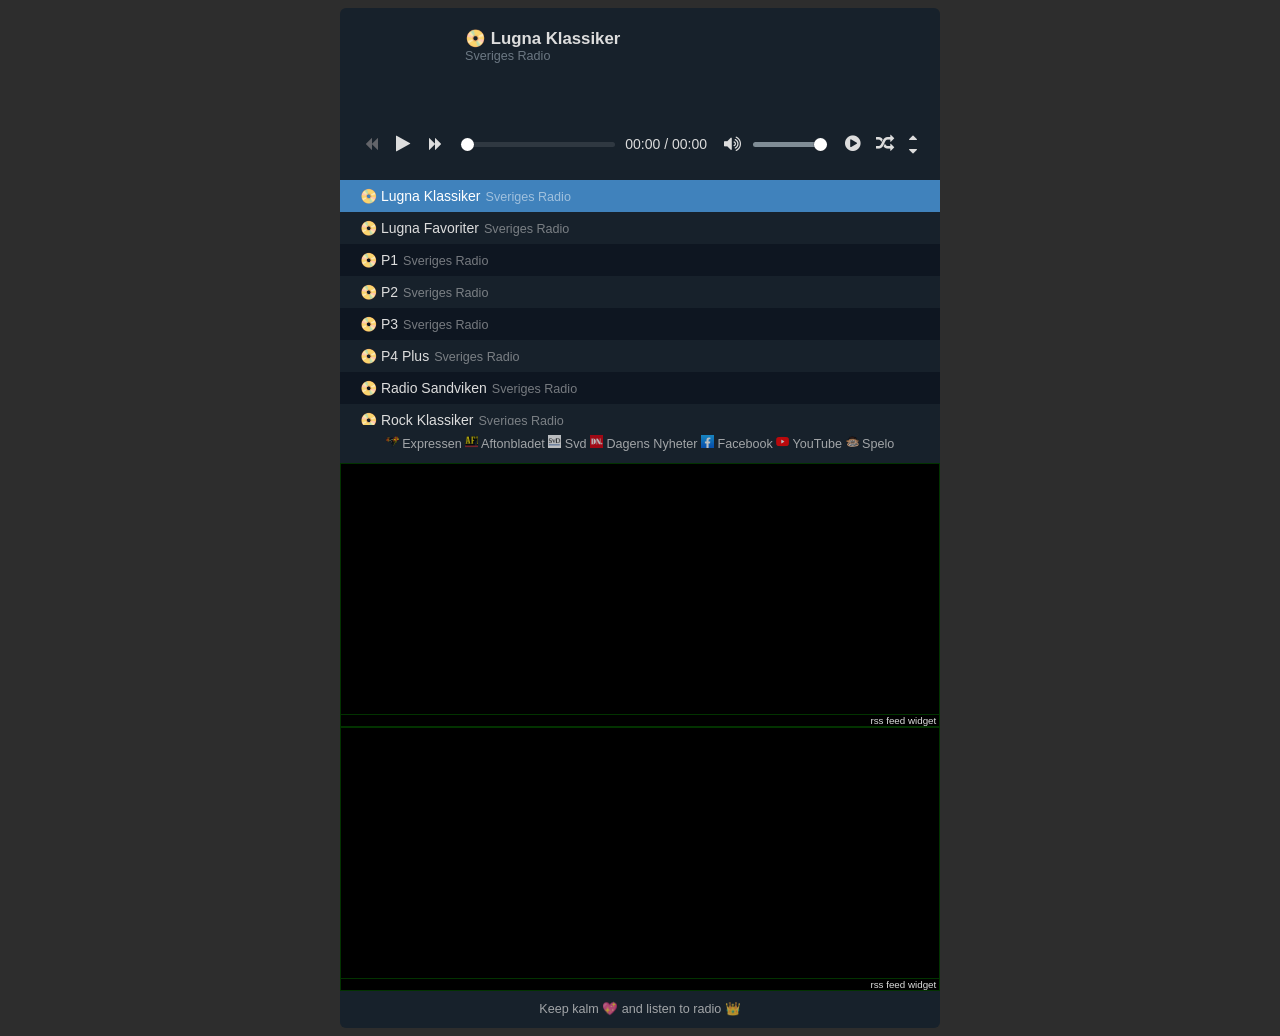
<file: live/index.html>
<html lang="en">
<head>

  <meta charset="UTF-8">
  


  <title>Radio</title>
  <!-- https://codepen.io/sekedus/pen/ExxjZEz -->
  
  
<style>
@import 'style.css';


input,button{outline:none;}
a,a:hover,a:visited{color:#ddd;text-decoration:none;}
.flex{display:-webkit-flex;display:flex;}
.flex-wrap{display:-webkit-flex;display:flex;-webkit-flex-wrap:wrap;flex-wrap:wrap;}
.flex-align{-webkit-align-items:center;align-items:center;}
.w-full{width:100%;}

/* HTML5 Audio Player with Playlist, source: https://codepen.io/sekedus/pen/ExxjZEz */
#simp button,#simp input,#simp img{border:0;}
#simp{max-width:600px;font-size:14px;font-family:"Segoe UI", Tahoma, sans-serif;text-align:initial;line-height:initial;background:#17212b;color:#ddd;margin:0 auto;border-radius:6px;overflow:hidden;}
#simp .simp-album{padding:20px 25px 5px;}
#simp .simp-album .simp-cover{margin-right:20px;}
#simp .simp-album .simp-cover img{max-width:80px;width:100%;margin:0;padding:0;display:block;}
#simp .simp-album .simp-title{font-size:120%;font-weight:bold;}
#simp .simp-album .simp-artist{font-size:90%;color:#6c7883;}
#simp .simp-controls{padding:15px;}
#simp .simp-controls button{font-size:130%;width:32px;height:32px;background:none;color:#ddd;padding:7px;cursor:pointer;border:0;border-radius:3px;}
#simp .simp-controls button[disabled]{color:#636469;cursor:initial;}
#simp .simp-controls button:not([disabled]):hover{background:#4082bc;color:#fff;}
#simp .simp-controls .simp-prev,#simp .simp-controls .simp-next{font-size:100%;}
#simp .simp-controls .simp-tracker,#simp .simp-controls .simp-volume{flex:1;margin-left:10px;position:relative;}
#simp .simp-controls .simp-buffer {position:absolute;top:50%;right:0;left:0;height:5px;margin-top:-2.5px;border-radius:100px;}
#simp .simp-controls .simp-loading .simp-buffer {-webkit-animation:audio-progress 1s linear infinite;animation:audio-progress 1s linear infinite;background-image: linear-gradient(-45deg, #000 25%, transparent 25%, transparent 50%, #000 50%, #000 75%, transparent 75%, transparent);background-repeat:repeat-x;background-size:25px 25px;color:transparent;}
#simp .simp-controls .simp-time,#simp .simp-controls .simp-others{margin-left:10px;}
#simp .simp-controls .simp-volume{max-width:110px;}
#simp .simp-controls .simp-volume .simp-mute{margin-right:5px;}
#simp .simp-controls .simp-others .simp-active{background:#242f3d;}
#simp .simp-controls .simp-others .simp-shide button{font-size:100%;padding:0;width:24px;height:14px;display:block;}
#simp .simp-controls input[type=range]{-webkit-appearance:none;background:transparent;height:19px;margin:0;width:100%;display:block;position:relative;z-index:2;}
#simp .simp-controls input[type=range]::-webkit-slider-runnable-track{background:rgba(183,197,205,.66);height:5px;border-radius:2.5px;transition:box-shadow .3s ease;position:relative;}
#simp .simp-controls input[type=range]::-moz-range-track{background:rgba(183,197,205,.66);height:5px;border-radius:2.5px;transition:box-shadow .3s ease;position:relative;}
#simp .simp-controls .simp-load .simp-progress::-webkit-slider-runnable-track{background:#2f3841;}
#simp .simp-controls .simp-load .simp-progress::-moz-range-track{background:#2f3841;}
#simp .simp-controls .simp-loading .simp-progress::-webkit-slider-runnable-track{background:rgba(255,255,255,.25);}
#simp .simp-controls .simp-loading .simp-progress::-moz-range-track{background:rgba(255,255,255,.25);}
#simp .simp-controls input[type=range]::-webkit-slider-thumb{-webkit-appearance:none;background:#fff;height:13px;width:13px;margin-top:-4px;cursor:pointer;border-radius:50%;box-shadow:0 1px 1px rgba(0,0,0,.15), 0 0 0 1px rgba(47,52,61,.2);}
#simp .simp-controls input[type=range]::-moz-range-thumb{-webkit-appearance:none;background:#fff;height:13px;width:13px;cursor:pointer;border-radius:50%;box-shadow:0 1px 1px rgba(0,0,0,.15), 0 0 0 1px rgba(47,52,61,.2);}
#simp .simp-footer{padding:10px 10px 12px;font-size:90%;text-align:center;opacity:.7;}
#simp .simp-display{overflow:hidden;max-height:650px;transition:max-height .5s ease-in-out;}
#simp .simp-hide{max-height:0;}
/* playlist */
#simp ul{margin:5px 0 0;padding:0;list-style:none;max-height:245px;}
#simp ul li{white-space:nowrap;overflow:hidden;text-overflow:ellipsis;display:block;margin:0;padding:8px 20px;cursor:pointer;}
#simp ul li:last-child{padding-bottom:13px;}
#simp ul li:nth-child(odd){background:#0e1621;}
#simp ul li:hover{background:#242f3d;}
#simp ul li.simp-active{background:#4082bc;color:#fff;}
#simp ul li .simp-desc{font-size:90%;opacity:.5;margin-left:5px;}
/* playlist scrollbar */
#simp ul{overflow-y:auto;overflow-x:hidden;scrollbar-color:#73797f #2f3841;}
#simp ul::-webkit-scrollbar-track{background-color:#2f3841;}
#simp ul::-webkit-scrollbar{width:6px;background-color:#2f3841;}
#simp ul::-webkit-scrollbar-thumb{background-color:#73797f;}
/* progress animation */
@-webkit-keyframes audio-progress{to{background-position:25px 0;}}
@keyframes audio-progress{to{background-position:25px 0;}}
/* mobile */
@media screen and (max-width:480px) {
#simp .simp-controls .simp-volume,#simp .simp-controls .simp-others{display:none;}
#simp .simp-controls .simp-time{margin-right:10px;}
}
@media screen and (max-width:370px) {
#simp .simp-time .simp-slash,#simp .simp-time .end-time{display:none;}
}
</style>

  <script>
  window.console = window.console || function(t) {};
</script>

  
  
  <script>
  if (document.location.search.match(/type=embed/gi)) {
    window.parent.postMessage("resize", "*");
  }
</script>


</head>

<body translate="no">
  <div class="simple-audio-player" id="simp" data-config="{&quot;shide_top&quot;:false,&quot;shide_btm&quot;:false,&quot;auto_load&quot;:false}">
  <div class="simp-player"><audio id="audio" preload=""><source src="" type="audio/mpeg"></audio><div class="simp-display"><div class="simp-album w-full flex-wrap"><div class="simp-cover"><i class="fa fa-music fa-5x"></i></div><div class="simp-info"><div class="simp-title">Angklung Preman Pensiun</div><div class="simp-artist"></div></div></div></div><div class="simp-controls flex-wrap flex-align"><div class="simp-plauseward flex flex-align"><button type="button" class="simp-prev fa fa-backward"></button><button type="button" class="simp-plause fa fa-play"></button><button type="button" class="simp-next fa fa-forward"></button></div><div class="simp-tracker simp-load"><input class="simp-progress" type="range" min="0" max="100" value="0" disabled=""><div class="simp-buffer"></div></div><div class="simp-time flex flex-align"><span class="start-time">00:00</span><span class="simp-slash">&nbsp;/&nbsp;</span><span class="end-time">00:00</span></div><div class="simp-volume flex flex-align"><button type="button" class="simp-mute fa fa-volume-up"></button><input class="simp-v-slider" type="range" min="0" max="100" value="100"></div><div class="simp-others flex flex-align"><button type="button" class="simp-plext fa fa-play-circle" title="Auto Play"></button><button type="button" class="simp-random fa fa-random" title="Random"></button><div class="simp-shide"><button type="button" class="simp-shide-top fa fa-caret-up" title="Show/Hide Album"></button><button type="button" class="simp-shide-bottom fa fa-caret-down" title="Show/Hide Playlist"></button></div></div></div></div><div class="simp-playlist">
    <ul>
      <li class="simp-active"><span class="simp-source" data-src="https://live-bauerse-fm.sharp-stream.com/lugnaklassiker_instream_se_mp3" data-cover="https://media.bauerradio.com/image/upload/q_auto,c_fill,g_faces,w_180,h_180/v1643123001/shows/ghclxg0zu6urjwg7p1ie.png">📀 Lugna Klassiker</span><span class="simp-desc">Sveriges Radio</span></li>
      <li><span class="simp-source" data-src="https://fm03-ice.stream.khz.se/fm03_mp3?listenerid=235c6d6f8ef4555deb341227c479eae0" data-cover="https://cdn.khz.se/images/350x350/a500b5a4ec43f39e2b808535e20e4541.png">📀 Lugna Favoriter</span><span class="simp-desc">Sveriges Radio</span></li>
	  <li><span class="simp-source" data-src="http://http-live.sr.se/p1-mp3-192" data-cover="https://static-cdn.sr.se/images/3632/2276510_512_512.jpg?preset=100x100">📀 P1</span><span class="simp-desc">Sveriges Radio</span></li>
	  <li><span class="simp-source" data-src="http://http-live.sr.se/p2musik-mp3-192" data-cover="https://cdn-profiles.tunein.com/s68317/images/logod.png?t=164550">📀 P2</span><span class="simp-desc">Sveriges Radio</span></li>
	  <li><span class="simp-source" data-src="http://rssand.se:4027/;?_=0.872945034652499/;listen.pls?sid=1" data-cover="https://static-cdn.sr.se/images/3634/2276569_512_512.jpg?preset=100x100">📀 P3</span><span class="simp-desc">Sveriges Radio</span></li>
	  <li><span class="simp-source" data-src="http://http-live.sr.se/srextra17-mp3-192" data-cover="https://static-cdn.sr.se/images/4951/b5ee8cac-8885-45f0-9dd9-d1ebede25196.jpg?preset=100x100">📀 P4 Plus</span><span class="simp-desc">Sveriges Radio</span></li>
	  <li><span class="simp-source" data-src="http://rssand.se:4027/;?_=0.872945034652499/;listen.pls?sid=1" data-cover="https://cdn-radiotime-logos.tunein.com/s106328d.png">📀 Radio Sandviken</span><span class="simp-desc">Sveriges Radio</span></li>
      <li><span class="simp-source" data-src="http://tx-bauerse.sharp-stream.com/http_live.php?i=rockklassiker_instream_se_mp3/;listen.pls?sid=1" data-cover="https://cdn.onlineradiobox.com/img/l/3/21953.v9.png?preset=100x100">📀 Rock Klassiker</span><span class="simp-desc">Sveriges Radio</span></li>
	  <li><span class="simp-source" data-src="https://live-bauerse-fm.sharp-stream.com/rockklassiker_hardrock_aacp" data-cover="https://cdn.onlineradiobox.com/img/fblogo/1/98141.v3.png?preset=100x100">📀 Rockklassiker Hårdrock</span><span class="simp-desc">Här bor den bästa hårdrock från de senaste fyra decennierna.</span></li>
	  <li><span class="simp-source" data-src="https://fm02-ice.stream.khz.se/fm02_mp3?platform=web" data-cover="https://cdn.onlineradiobox.com/img/fblogo/3/21823.v13.png">📀 Bandit Rock</span><span class="simp-desc">Bandit Rock är en radiostation som spelar rock, metal och punk. Stationen ingår i Modern Times Groups radiobolag MTG Radio.</span></li>
      <li><span class="simp-source" data-src="http://tx-bauerse.sharp-stream.com/http_live.php?i=nrj_instreamtest_se_mp3/;listen.pls?sid=1" data-cover="https://img.nrj.fr/4J6wSWPvncZQFN2ATo7rRrZCQ50=/medias/2021/06/logo-nrj_60db2627d4729.svg">📀 NRJ</span><span class="simp-desc">Sveriges Radio</span></li>
	  <li><span class="simp-source" data-src="http://tx-bauerse.sharp-stream.com/http_live.php?i=mixmegapol_instream_se_mp3/;listen.pls?sid=1" data-cover="https://cdn-profiles.tunein.com/s25041/images/logod.png?t=161183">📀 Mix Megapol</span><span class="simp-desc">Sveriges Radio</span></li>
	  <li><span class="simp-source" data-src="http://tx-bauerse.sharp-stream.com/http_live.php?i=vinylfm_instream_se_mp3/;listen.pls?sid=1" data-cover="https://static.mytuner.mobi/media/tvos_radios/JpzBHgrMWt.png">📀 Vinyl FM 107</span><span class="simp-desc">Stockholm 107.1 FM</span></li>
	  <li><span class="simp-source" data-src="https://onlineradiobox.com/json/se/bitjam/play?platform=web" data-cover="https://cdn.onlineradiobox.com/img/l/6/22966.v3.png">📀 BitJam</span><span class="simp-desc">Electronic trance house</span></li>
	  <li><span class="simp-source" data-src="https://onlineradiobox.com/json/se/dansbandskanalen/play?platform=web" data-cover="https://cdn.onlineradiobox.com/img/fblogo/6/21926.v3.png">📀 Dansbandskanalen</span><span class="simp-desc">Vi började som Dansbandskanalen, kanalen som fortfarande finns kvar än idag, men nu som en av Sveriges största internetstationer. Att få jobba med människorna och dansbandsbranchen i stort, är för oss helt otroligt. Och vi delar likt många andra känslan för denna typ av musik. Vi tror att dansbandare måste vara Sveriges största minoritet, klart dansband ska få ha en egen riktig radiokanal.</span></li>
	  <li><span class="simp-source" data-src="https://onlineradiobox.com/json/se/dansbandskanalenjulmusik/play?platform=web" data-cover="https://cdn.onlineradiobox.com/img/l/8/21938.v1.png">📀 Dansbandskanalen Julmusik</span><span class="simp-desc">Något speciellt är det med julmusiken. Särskilt när alla våra folkära artister inom dansbandsvärlden framför den. Christer Sjögren, Sten & Stanley, Barbados, Arvingarna, Lasse Stefanz och många fler. Vi på Dansbandskanalen tror som vanligt att en blandning av Dansband, Country och Svenska Favoriter.</span></li>
	  
	  <!-- <li><span class="simp-source" data-src="https://file.mp3" data-cover="image.png">Song name</span><span class="simp-desc">Info</span></li> -->
	</ul>
  </div>
  <div class="simp-footer"><a href="https://www.expressen.se/" target="_blank" title="Expressen"><img alt="Qries" src="img/expressen.ico"width=13" height="13"> Expressen </a><a href="https://www.aftonbladet.se/nyheter" target="_blank" title="Aftonbladet"><img alt="Qries" src="img/aftonbladet.ico"width=13" height="13"> Aftonbladet </a><a href="https://www.svd.se/" target="_blank" title="Sveriges Dagblad"><img alt="Qries" src="img/svergiesdg.ico"width=13" height="13"> Svd </a> <a href="https://www.dn.se/" target="_blank" title="Dagens Nyheter"><img alt="Qries" src="img/dn.png"width=13" height="13"> Dagens Nyheter </a><a href="https://www.facebook.com/" target="_blank" title="Facebook"><img alt="Qries" src="img/facebook.png"width=13" height="13"> Facebook </a><a href="https://www.youtube.com/" target="_blank" title="YouTube"><img alt="Qries" src="img/youtube.png"width=13" height="13"> YouTube </a><a href="https://www.spelo.se/" target="_blank" title="Spelo"><img alt="Qries" src="img/spelo.png"width=13" height="13"> Spelo </a></div>
  <div id="widgetmain" style="text-align:left;overflow-y:auto;overflow-x:hidden;width:600px;background-color:#000000; border:1px solid #023300;"><div id="rsswidget" style="height:250px;"><iframe src="http://us1.rssfeedwidget.com/getrss.php?time=1649426631750&amp;x=https%3A%2F%2Fwww.flashback.org%2Fexternal.php%3Ftype%3Drss2%26forumids%3D305%2C548%2C305%2C77&amp;w=600&amp;h=250&amp;bc=023300&amp;bw=1&amp;bgc=000000&amp;m=10&amp;it=true&amp;t=(default)&amp;tc=FF0000&amp;ts=15&amp;tb=transparent&amp;il=true&amp;lc=00EEFF&amp;ls=14&amp;lb=false&amp;id=true&amp;dc=00FF00&amp;ds=9&amp;idt=true&amp;dtc=EEFF00&amp;dts=6" border="0" hspace="0" vspace="0" marginwidth="0" marginheight="0" style="border:0; padding:0; margin:0; width:600px; height:500px;" id="rssOutput" frameborder="no">Reading RSS Feed ...</iframe></div><div style="text-align:right;margin-bottom:0;border-top:1px solid #023300;" id="widgetbottom"><span style="font-size:70%"><a href="http://www.rssfeedwidget.com">rss feed widget</a>&nbsp;</span><br></div></div>
  <div id="widgetmain" style="text-align:left;overflow-y:auto;overflow-x:hidden;width:600px;background-color:#000000; border:1px solid #023300;"><div id="rsswidget" style="height:250px;"><iframe src="http://us1.rssfeedwidget.com/getrss.php?time=1649650868584&amp;x=https%3A%2F%2Ffeeds.expressen.se%2Fnyheter%2F&amp;w=600&amp;h=250&amp;bc=023300&amp;bw=1&amp;bgc=000000&amp;m=10&amp;it=true&amp;t=(default)&amp;tc=FF0000&amp;ts=15&amp;tb=transparent&amp;il=true&amp;lc=00EEFF&amp;ls=14&amp;lb=false&amp;id=true&amp;dc=00FF00&amp;ds=9&amp;idt=true&amp;dtc=EEFF00&amp;dts=6" border="0" hspace="0" vspace="0" marginwidth="0" marginheight="0" style="border:0; padding:0; margin:0; width:600px; height:250px;" id="rssOutput" frameborder="no">Reading RSS Feed ...</iframe></div><div style="text-align:right;margin-bottom:0;border-top:1px solid #023300;" id="widgetbottom"><span style="font-size:70%"><a href="http://www.rssfeedwidget.com">rss feed widget</a>&nbsp;</span><br></div></div>
  <div class="simp-footer">Keep kalm 💖 and listen to <a href="" target="_blank" title="Sekedus">radio 👑</a></div>
</div>

    <script src="stopExecutionOnTimeout.js"></script>

  <script src="https://codepen.io/sekedus/pen/yppyyy.js"></script>
      <script id="rendered-js">
/*
Example: https://setstori.blogspot.com/2016/01/nightmareside.html
*/




// Multiple events to a listener
function addEventListener_multi(element, eventNames, handler) {
  var events = eventNames.split(' ');
  events.forEach(e => element.addEventListener(e, handler, false));
}

// Random numbers in a specific range
function getRandom(min, max) {
  min = Math.ceil(min);
  max = Math.floor(max);
  return Math.floor(Math.random() * (max - min + 1)) + min;
}

// Position element inside element
function getRelativePos(elm) {
  var pPos = elm.parentNode.getBoundingClientRect(); // parent pos
  var cPos = elm.getBoundingClientRect(); // target pos
  var pos = {};

  pos.top = cPos.top - pPos.top + elm.parentNode.scrollTop,
  pos.right = cPos.right - pPos.right,
  pos.bottom = cPos.bottom - pPos.bottom,
  pos.left = cPos.left - pPos.left;

  return pos;
}

function formatTime(val) {
  var h = 0,m = 0,s;
  val = parseInt(val, 10);
  if (val > 60 * 60) {
    h = parseInt(val / (60 * 60), 10);
    val -= h * 60 * 60;
  }
  if (val > 60) {
    m = parseInt(val / 60, 10);
    val -= m * 60;
  }
  s = val;
  val = h > 0 ? h + ':' : '';
  val += m > 0 ? (m < 10 && h > 0 ? '0' : '') + m + ':' : '0:';
  val += (s < 10 ? '0' : '') + s;
  return val;
}

function simp_initTime() {
  simp_controls.querySelector('.start-time').innerHTML = formatTime(simp_audio.currentTime); //calculate current value time
  if (!simp_isStream) {
    simp_controls.querySelector('.end-time').innerHTML = formatTime(simp_audio.duration); //calculate total value time
    simp_progress.value = simp_audio.currentTime / simp_audio.duration * 100; //progress bar
  }

  // ended of the audio
  if (simp_audio.currentTime == simp_audio.duration) {
    simp_controls.querySelector('.simp-plause').classList.remove('fa-pause');
    simp_controls.querySelector('.simp-plause').classList.add('fa-play');
    simp_audio.removeEventListener('timeupdate', simp_initTime);

    if (simp_isNext) {//auto load next audio
      var elem;
      simp_a_index++;
      if (simp_a_index == simp_a_url.length) {//repeat all audio
        simp_a_index = 0;
        elem = simp_a_url[0];
      } else {
        elem = simp_a_url[simp_a_index];
      }
      simp_changeAudio(elem);
      simp_setAlbum(simp_a_index);
    } else {
      simp_isPlaying = false;
    }
  }
}

function simp_initAudio() {
  // if readyState more than 2, audio file has loaded
  simp_isLoaded = simp_audio.readyState == 4 ? true : false;
  simp_isStream = simp_audio.duration == 'Infinity' ? true : false;
  simp_controls.querySelector('.simp-plause').disabled = false;
  simp_progress.disabled = simp_isStream ? true : false;
  if (!simp_isStream) {
    simp_progress.parentNode.classList.remove('simp-load', 'simp-loading');
    simp_controls.querySelector('.end-time').innerHTML = formatTime(simp_audio.duration);
  }
  simp_audio.addEventListener('timeupdate', simp_initTime); //tracking load progress
  if (simp_isLoaded && simp_isPlaying) simp_audio.play();

  // progress bar click event
  addEventListener_multi(simp_progress, 'touchstart mousedown', function (e) {
    if (simp_isStream) {
      e.stopPropagation();
      return false;
    }
    if (simp_audio.readyState == 4) {
      simp_audio.removeEventListener('timeupdate', simp_initTime);
      simp_audio.pause();
    }
  });

  addEventListener_multi(simp_progress, 'touchend mouseup', function (e) {
    if (simp_isStream) {
      e.stopPropagation();
      return false;
    }
    if (simp_audio.readyState == 4) {
      simp_audio.currentTime = simp_progress.value * simp_audio.duration / 100;
      simp_audio.addEventListener('timeupdate', simp_initTime);
      if (simp_isPlaying) simp_audio.play();
    }
  });
}

function simp_loadAudio(elem) {
  simp_progress.parentNode.classList.add('simp-loading');
  simp_controls.querySelector('.simp-plause').disabled = true;
  simp_audio.querySelector('source').src = elem.dataset.src;
  simp_audio.load();

  simp_audio.volume = parseFloat(simp_v_num / 100); //based on valume input value
  simp_audio.addEventListener('canplaythrough', simp_initAudio); //play audio without stop for buffering

  // if audio fails to load, only IE/Edge 9.0 or above
  simp_audio.addEventListener('error', function () {
    alert('Please reload the page.');
  });
}

function simp_setAlbum(index) {
  simp_cover.innerHTML = simp_a_url[index].dataset.cover ? '<div style="background:url(' + simp_a_url[index].dataset.cover + ') no-repeat;background-size:cover;width:80px;height:80px;"></div>' : '<i class="fa fa-music fa-5x"></i>';
  simp_title.innerHTML = simp_source[index].querySelector('.simp-source').innerHTML;
  simp_artist.innerHTML = simp_source[index].querySelector('.simp-desc') ? simp_source[index].querySelector('.simp-desc').innerHTML : '';
}

function simp_changeAudio(elem) {
  simp_isLoaded = false;
  simp_controls.querySelector('.simp-prev').disabled = simp_a_index == 0 ? true : false;
  simp_controls.querySelector('.simp-plause').disabled = simp_auto_load ? true : false;
  simp_controls.querySelector('.simp-next').disabled = simp_a_index == simp_a_url.length - 1 ? true : false;
  simp_progress.parentNode.classList.add('simp-load');
  simp_progress.disabled = true;
  simp_progress.value = 0;
  simp_controls.querySelector('.start-time').innerHTML = '00:00';
  simp_controls.querySelector('.end-time').innerHTML = '00:00';
  elem = simp_isRandom && simp_isNext ? simp_a_url[getRandom(0, simp_a_url.length - 1)] : elem;

  // playlist, audio is running
  for (var i = 0; i < simp_a_url.length; i++) {if (window.CP.shouldStopExecution(0)) break;
    simp_a_url[i].parentNode.classList.remove('simp-active');
    if (simp_a_url[i] == elem) {
      simp_a_index = i;
      simp_a_url[i].parentNode.classList.add('simp-active');
    }
  }

  // scrolling to element inside element
  window.CP.exitedLoop(0);var simp_active = getRelativePos(simp_source[simp_a_index]);
  simp_source[simp_a_index].parentNode.scrollTop = simp_active.top;

  if (simp_auto_load || simp_isPlaying) simp_loadAudio(elem);

  if (simp_isPlaying) {
    simp_controls.querySelector('.simp-plause').classList.remove('fa-play');
    simp_controls.querySelector('.simp-plause').classList.add('fa-pause');
  }
}

function simp_startScript() {
  ap_simp = document.querySelector('#simp');
  simp_audio = ap_simp.querySelector('#audio');
  simp_album = ap_simp.querySelector('.simp-album');
  simp_cover = simp_album.querySelector('.simp-cover');
  simp_title = simp_album.querySelector('.simp-title');
  simp_artist = simp_album.querySelector('.simp-artist');
  simp_controls = ap_simp.querySelector('.simp-controls');
  simp_progress = simp_controls.querySelector('.simp-progress');
  simp_volume = simp_controls.querySelector('.simp-volume');
  simp_v_slider = simp_volume.querySelector('.simp-v-slider');
  simp_v_num = simp_v_slider.value; //default volume
  simp_others = simp_controls.querySelector('.simp-others');
  simp_auto_load = simp_config.auto_load; //auto load audio file

  if (simp_config.shide_top) simp_album.parentNode.classList.toggle('simp-hide');
  if (simp_config.shide_btm) {
    simp_playlist.classList.add('simp-display');
    simp_playlist.classList.toggle('simp-hide');
  }

  if (simp_a_url.length <= 1) {
    simp_controls.querySelector('.simp-prev').style.display = 'none';
    simp_controls.querySelector('.simp-next').style.display = 'none';
    simp_others.querySelector('.simp-plext').style.display = 'none';
    simp_others.querySelector('.simp-random').style.display = 'none';
  }

  // Playlist listeners
  simp_source.forEach(function (item, index) {
    if (item.classList.contains('simp-active')) simp_a_index = index; //playlist contains '.simp-active'
    item.addEventListener('click', function () {
      simp_audio.removeEventListener('timeupdate', simp_initTime);
      simp_a_index = index;
      simp_changeAudio(this.querySelector('.simp-source'));
      simp_setAlbum(simp_a_index);
    });
  });

  // FIRST AUDIO LOAD =======
  simp_changeAudio(simp_a_url[simp_a_index]);
  simp_setAlbum(simp_a_index);
  // FIRST AUDIO LOAD =======

  // Controls listeners
  simp_controls.querySelector('.simp-plauseward').addEventListener('click', function (e) {
    var eles = e.target.classList;
    if (eles.contains('simp-plause')) {
      if (simp_audio.paused) {
        if (!simp_isLoaded) simp_loadAudio(simp_a_url[simp_a_index]);
        simp_audio.play();
        simp_isPlaying = true;
        eles.remove('fa-play');
        eles.add('fa-pause');
      } else {
        simp_audio.pause();
        simp_isPlaying = false;
        eles.remove('fa-pause');
        eles.add('fa-play');
      }
    } else {
      if (eles.contains('simp-prev') && simp_a_index != 0) {
        simp_a_index = simp_a_index - 1;
        e.target.disabled = simp_a_index == 0 ? true : false;
      } else if (eles.contains('simp-next') && simp_a_index != simp_a_url.length - 1) {
        simp_a_index = simp_a_index + 1;
        e.target.disabled = simp_a_index == simp_a_url.length - 1 ? true : false;
      }
      simp_audio.removeEventListener('timeupdate', simp_initTime);
      simp_changeAudio(simp_a_url[simp_a_index]);
      simp_setAlbum(simp_a_index);
    }
  });

  // Audio volume
  simp_volume.addEventListener('click', function (e) {
    var eles = e.target.classList;
    if (eles.contains('simp-mute')) {
      if (eles.contains('fa-volume-up')) {
        eles.remove('fa-volume-up');
        eles.add('fa-volume-off');
        simp_v_slider.value = 0;
      } else {
        eles.remove('fa-volume-off');
        eles.add('fa-volume-up');
        simp_v_slider.value = simp_v_num;
      }
    } else {
      simp_v_num = simp_v_slider.value;
      if (simp_v_num != 0) {
        simp_controls.querySelector('.simp-mute').classList.remove('fa-volume-off');
        simp_controls.querySelector('.simp-mute').classList.add('fa-volume-up');
      }
    }
    simp_audio.volume = parseFloat(simp_v_slider.value / 100);
  });

  // Others
  simp_others.addEventListener('click', function (e) {
    var eles = e.target.classList;
    if (eles.contains('simp-plext')) {
      simp_isNext = simp_isNext && !simp_isRandom ? false : true;
      if (!simp_isRandom) simp_isRanext = simp_isRanext ? false : true;
      eles.contains('simp-active') && !simp_isRandom ? eles.remove('simp-active') : eles.add('simp-active');
    } else if (eles.contains('simp-random')) {
      simp_isRandom = simp_isRandom ? false : true;
      if (simp_isNext && !simp_isRanext) {
        simp_isNext = false;
        simp_others.querySelector('.simp-plext').classList.remove('simp-active');
      } else {
        simp_isNext = true;
        simp_others.querySelector('.simp-plext').classList.add('simp-active');
      }
      eles.contains('simp-active') ? eles.remove('simp-active') : eles.add('simp-active');
    } else if (eles.contains('simp-shide-top')) {
      simp_album.parentNode.classList.toggle('simp-hide');
    } else if (eles.contains('simp-shide-bottom')) {
      simp_playlist.classList.add('simp-display');
      simp_playlist.classList.toggle('simp-hide');
    }
  });
}

// Start simple player
if (document.querySelector('#simp')) {
  var simp_auto_load, simp_audio, simp_album, simp_cover, simp_title, simp_artist, simp_controls, simp_progress, simp_volume, simp_v_slider, simp_v_num, simp_others;
  var ap_simp = document.querySelector('#simp');
  var simp_playlist = ap_simp.querySelector('.simp-playlist');
  var simp_source = simp_playlist.querySelectorAll('li');
  var simp_a_url = simp_playlist.querySelectorAll('[data-src]');
  var simp_a_index = 0;
  var simp_isPlaying = false;
  var simp_isNext = false; //auto play
  var simp_isRandom = false; //play random
  var simp_isRanext = false; //check if before random starts, simp_isNext value is true
  var simp_isStream = false; //radio streaming
  var simp_isLoaded = false; //audio file has loaded
  var simp_config = ap_simp.dataset.config ? JSON.parse(ap_simp.dataset.config) : {
    shide_top: false, //show/hide album
    shide_btm: false, //show/hide playlist
    auto_load: false //auto load audio file
  };

  var simp_elem = '';
  simp_elem += '<audio id="audio" preload><source src="" type="audio/mpeg"></audio>';
  simp_elem += '<div class="simp-display"><div class="simp-album w-full flex-wrap"><div class="simp-cover"><i class="fa fa-music fa-5x"></i></div><div class="simp-info"><div class="simp-title">Title</div><div class="simp-artist">Artist</div></div></div></div>';
  simp_elem += '<div class="simp-controls flex-wrap flex-align">';
  simp_elem += '<div class="simp-plauseward flex flex-align"><button type="button" class="simp-prev fa fa-backward" disabled></button><button type="button" class="simp-plause fa fa-play" disabled></button><button type="button" class="simp-next fa fa-forward" disabled></button></div>';
  simp_elem += '<div class="simp-tracker simp-load"><input class="simp-progress" type="range" min="0" max="100" value="0" disabled/><div class="simp-buffer"></div></div>';
  simp_elem += '<div class="simp-time flex flex-align"><span class="start-time">00:00</span><span class="simp-slash">&#160;/&#160;</span><span class="end-time">00:00</span></div>';
  simp_elem += '<div class="simp-volume flex flex-align"><button type="button" class="simp-mute fa fa-volume-up"></button><input class="simp-v-slider" type="range" min="0" max="100" value="100"/></div>';
  simp_elem += '<div class="simp-others flex flex-align"><button type="button" class="simp-plext fa fa-play-circle" title="Auto Play"></button><button type="button" class="simp-random fa fa-random" title="Random"></button><div class="simp-shide"><button type="button" class="simp-shide-top fa fa-caret-up" title="Show/Hide Album"></button><button type="button" class="simp-shide-bottom fa fa-caret-down" title="Show/Hide Playlist"></button></div></div>';
  simp_elem += '</div>'; //simp-controls

  var simp_player = document.createElement('div');
  simp_player.classList.add('simp-player');
  simp_player.innerHTML = simp_elem;
  simp_startScript();
}
//# sourceURL=pen.js
</script>
</body>
</html>
</file>
